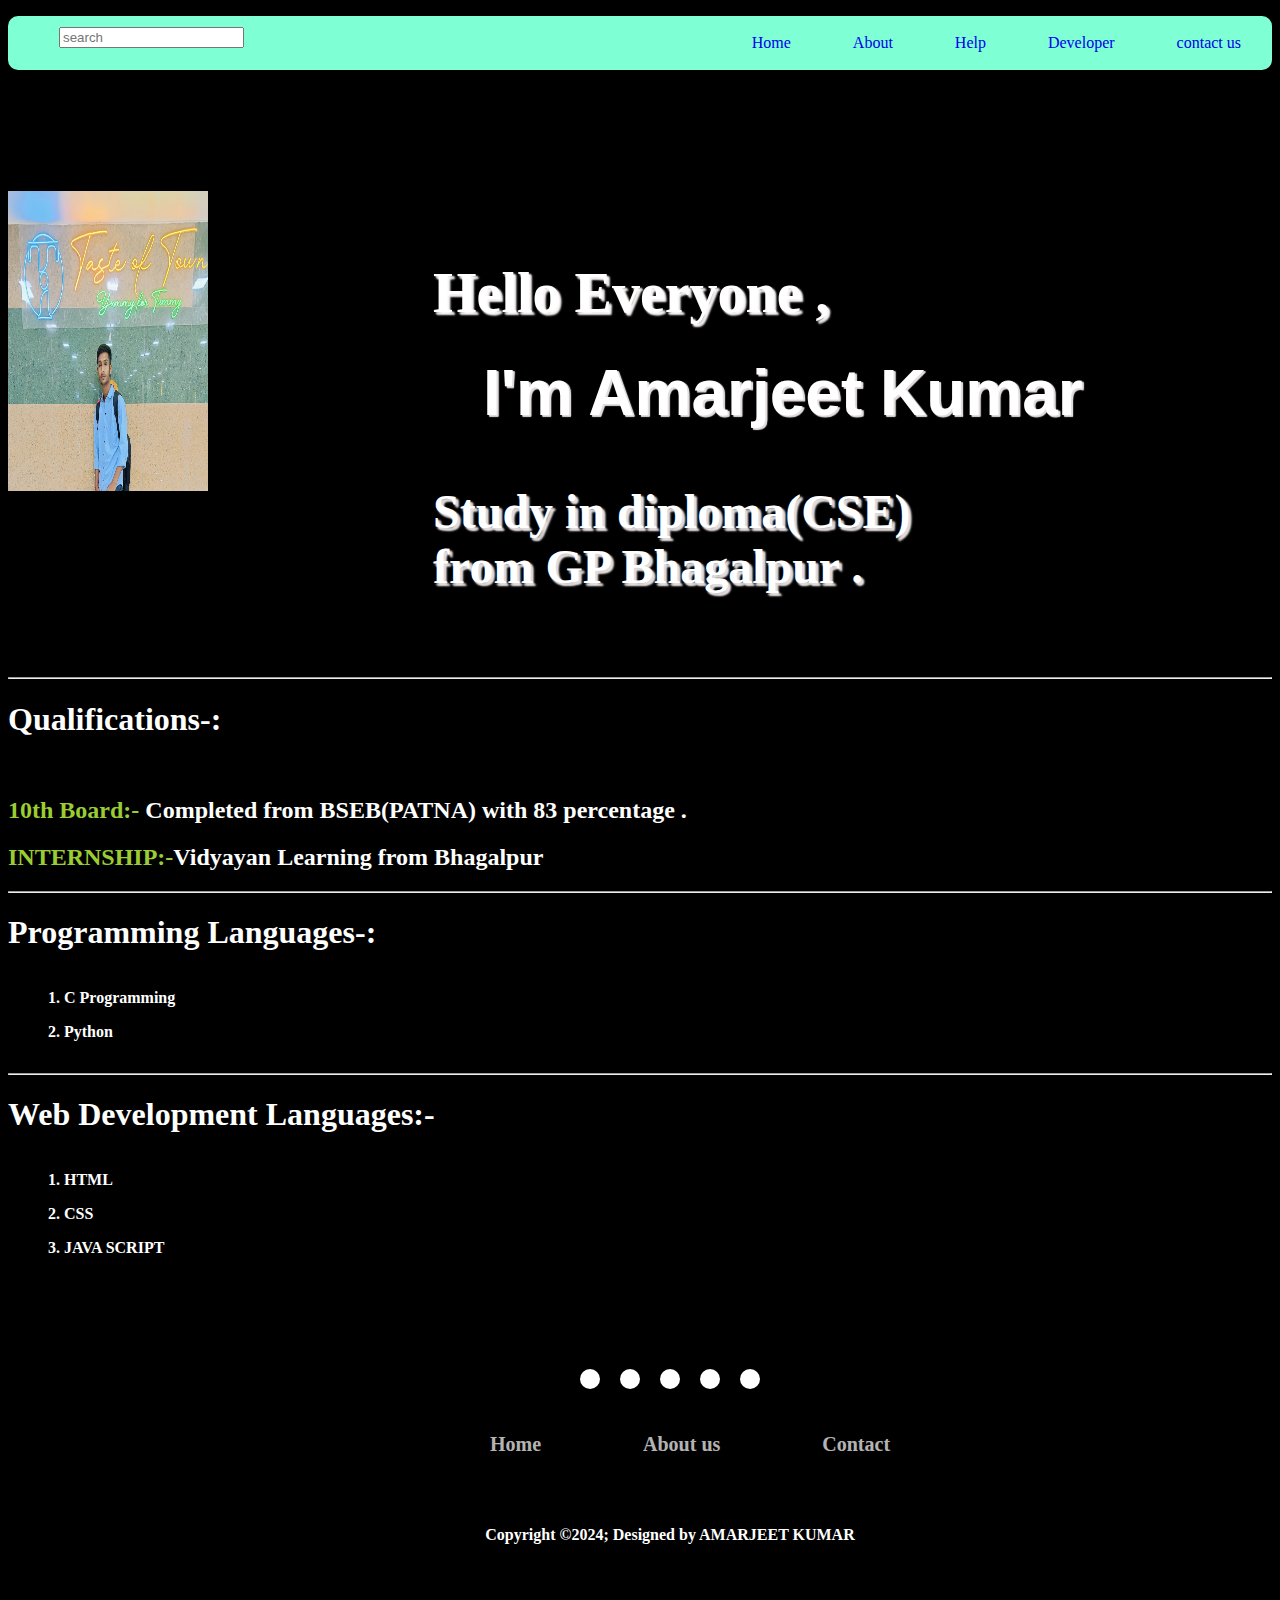
<file: index.html>
<!DOCTYPE html>
<html lang="en">
<head>
    <meta charset="UTF-8">
    <meta name="viewport" content="width=device-width, initial-scale=1.0">
    <title>Document</title>
    <link rel="stylesheet" href="portfolio.css">
    <link rel="stylesheet" href="https://cdnjs.cloudflare.com/ajax/libs/font-awesome/6.5.0/css/all.min.css" integrity="sha512-Avb2QiuDEEvB4bZJYdft2mNjVShBftLdPG8FJ0V7irTLQ8Uo0qcPxh4Plq7G5tGm0rU+1SPhVotteLpBERwTkw==" crossorigin="anonymous" referrerpolicy="no-referrer" />
</head>
<body>
      <div class="ss">
        <nav class=".nav">
            <ul>
                <li><a href="portcontact.html">contact us</a></li>
                <li><a href="#">Developer</a></li>
                <li><a href="#" onclick="alert('Not Help available only contact me')">Help</a></li>
                <li><a href="#">About</a></li>
                <li><a href="index.html">Home</a></li>
                <div id="sa">
                    <input type="text" placeholder="search">
                </div>
            </ul>
        </nav>
    </div>
    <div id="main">
        <img class="img1" src="amar.jpg">
        <div id="main1">
            <h2 class="detail">Hello Everyone ,</h2>
            <h2 class="detail1">I'm Amarjeet Kumar</h2>
            <h2 class="detail2">Study in diploma(CSE)<br> from GP Bhagalpur .</h2>
        </div>
    </div><br><br>
    <hr>
    <div class="main1">
        <h1 class="h1">
           <b>Qualifications-:</b>
        </h1><br>
        <h2 >
           <span style="color: yellowgreen;">10th Board:-</span><b> Completed from BSEB(PATNA)
                with 83 percentage .<b></h2>
        </h2>
        <h2><span style="color: yellowgreen;">INTERNSHIP:-</span>Vidyayan Learning from Bhagalpur</h2>
    <hr>
    <h1 class="h1" >
        Programming Languages-:
    </h1>
    <ul>
        <p><b>1. C Programming</b></p>
        <p><b>2. Python</b></p>
    </ul>
    <hr>
    <h1 class="h1">
        Web Development Languages:-
    </h1>
    <ul>
            <p><b>1. HTML</b></p>
            <p><b>2. CSS</b></p>
            <p><b>3. JAVA SCRIPT</b></p>
        </ul>
    </div>
    <div class="footer">
        <div class="socail media">
            <a href="https://www.instagram.com/ak_amarjeet_0/ "><i class="fa-brands fa-instagram"></i></a>
            <a href="https://www.facebook.com/profile.php?id=100075942414977"><i class="fa-brands fa-facebook"></i></a>
            <a href="https://twitter.com/Amarjee26096929?t=DnExa9brDOUapsYHSGp-Kg&s=08"><i class="fa-brands fa-twitter"></i></a>
            <a href="https://www.linkedin.com/in/amarjeet-kumar-638785262"><i class="fa-brands fa-linkedin"></i></a>
            <a href=""><i class="fa-brands fa-whatsapp"></i></a>
        </div>
      <div class="footernav">
        <ul>
            <li><a href="index.html">Home</a></li>
            <li><a href="#">About us</a></li>
            <li><a href="portcontact.html">Contact</a></li>
        </ul>
      </div>
      <div class="footerb">
        <p>Copyright &copy;2024; Designed by <span class="designer">AMARJEET KUMAR</span></p>
      </div>

    </div>
</body>
</html>
</file>
<file: portfolio.css>
body{
    background-color: black;
    color: white;
}
.ss{
    /* padding: 10px 10%; */
    background-color: aquamarine;
    border-radius: 10px;
}
ul{
    overflow: auto;
}
li{
    float: right;
    list-style: none;
    margin: 15px 25px;
} 
li,a{
 padding: 3px 3px;
 text-decoration: none;
}   
#sa{
    float: left;
    color: white;
    margin: 11px;
}
#main{
    display: flex;
    background-image: url(htthttps://media.tenor.com/fputHj4ejZ0AAAAM/stars-space.gifps://media.tenor.com/aeUAhq6aCU4AAAAM/carryminati-carryminatiroast.gifhttps://media2.giphy.com/media/rHR8qP1mC5V3G/200.webp?cid=ecf05e47diozyu0baxkvpgs9fg2o3ie1uy53zb8fyo1cndto&ep=v1_gifs_search&rid=200.webp&ct=g);
    background-repeat: no-repeat;
    background-attachment: fixed;
    background-size: cover;
}
.detail1{
    margin-top: -15px;
    margin-left: 250px;
    font-size: 400%;
    font-family: "Trebuchet MS", Verdana, sans-serif;
    text-shadow:
    2px 1px 1px rgb(227, 222, 222),
    2px 2px 1px rgb(224, 217, 217);
    animation-duration: 13s;
    animation-iteration-count: infinite;
    position: relative;

}

.detail2{
    margin-left: 200px;
    font-size: 300%;
    text-shadow:
    2px 2px 2px rgb(225, 218, 218),
    3px 3px 2px rgb(236, 231, 231);
}
.detail{
    margin-top: 175px;
    margin-left: 200px;
    font-size: 350%;
    text-shadow:
    2px 2px 2px rgb(253, 249, 249),
    3px 3px 2px rgb(220, 216, 216);
}
.img1{
    width:200px;
    height:300px;
    margin-top: 105px;
    margin-right: 25px;
    
        animation-iteration-count: infinite;
    position: relative;
    text-shadow: 5px 5px rgb(230, 226, 226);
}
.nav{
    position: sticky;
    top: 0;
}

/* ---------------footer------------------------------- */

/* *{
    padding: 0;
    margin: 0;
    box-sizing: border-box;
} */
.footer{
    background-color: black;
}
.footer{
    width: 100%;
    padding: 70px 30px 20px;
}
.socail{
    display: flex;
    justify-content: center;
}
.socail a{
    text-decoration: none;
    padding: 10px;
    background-color: white;
    margin: 10px;
    border-radius: 50%;
}
.socail a i{
    font-size: 2em;
    color: black;
    opacity: 0.9;
}
.socail a:hover{
    background-color: black;
    transition: 0.5s;
}
.socail a:hover i{
    background-color: white;
    transition: 0.5s;
}
.footernav ul{
    display: flex;
    justify-content: center;
}


.footernav ul li a{
    color: white;
    margin: 20px;
    text-decoration: none;
    font-size: 20px;
    opacity: 0.7;
    transition: 0.5s;
}
.footernav ul li a:hover{
    opacity: 1;
}
.footerb{
    background-color: black ;
     padding: 20px;
     text-align: center;
} 
.footerb p{
    color: white;

}
</file>
